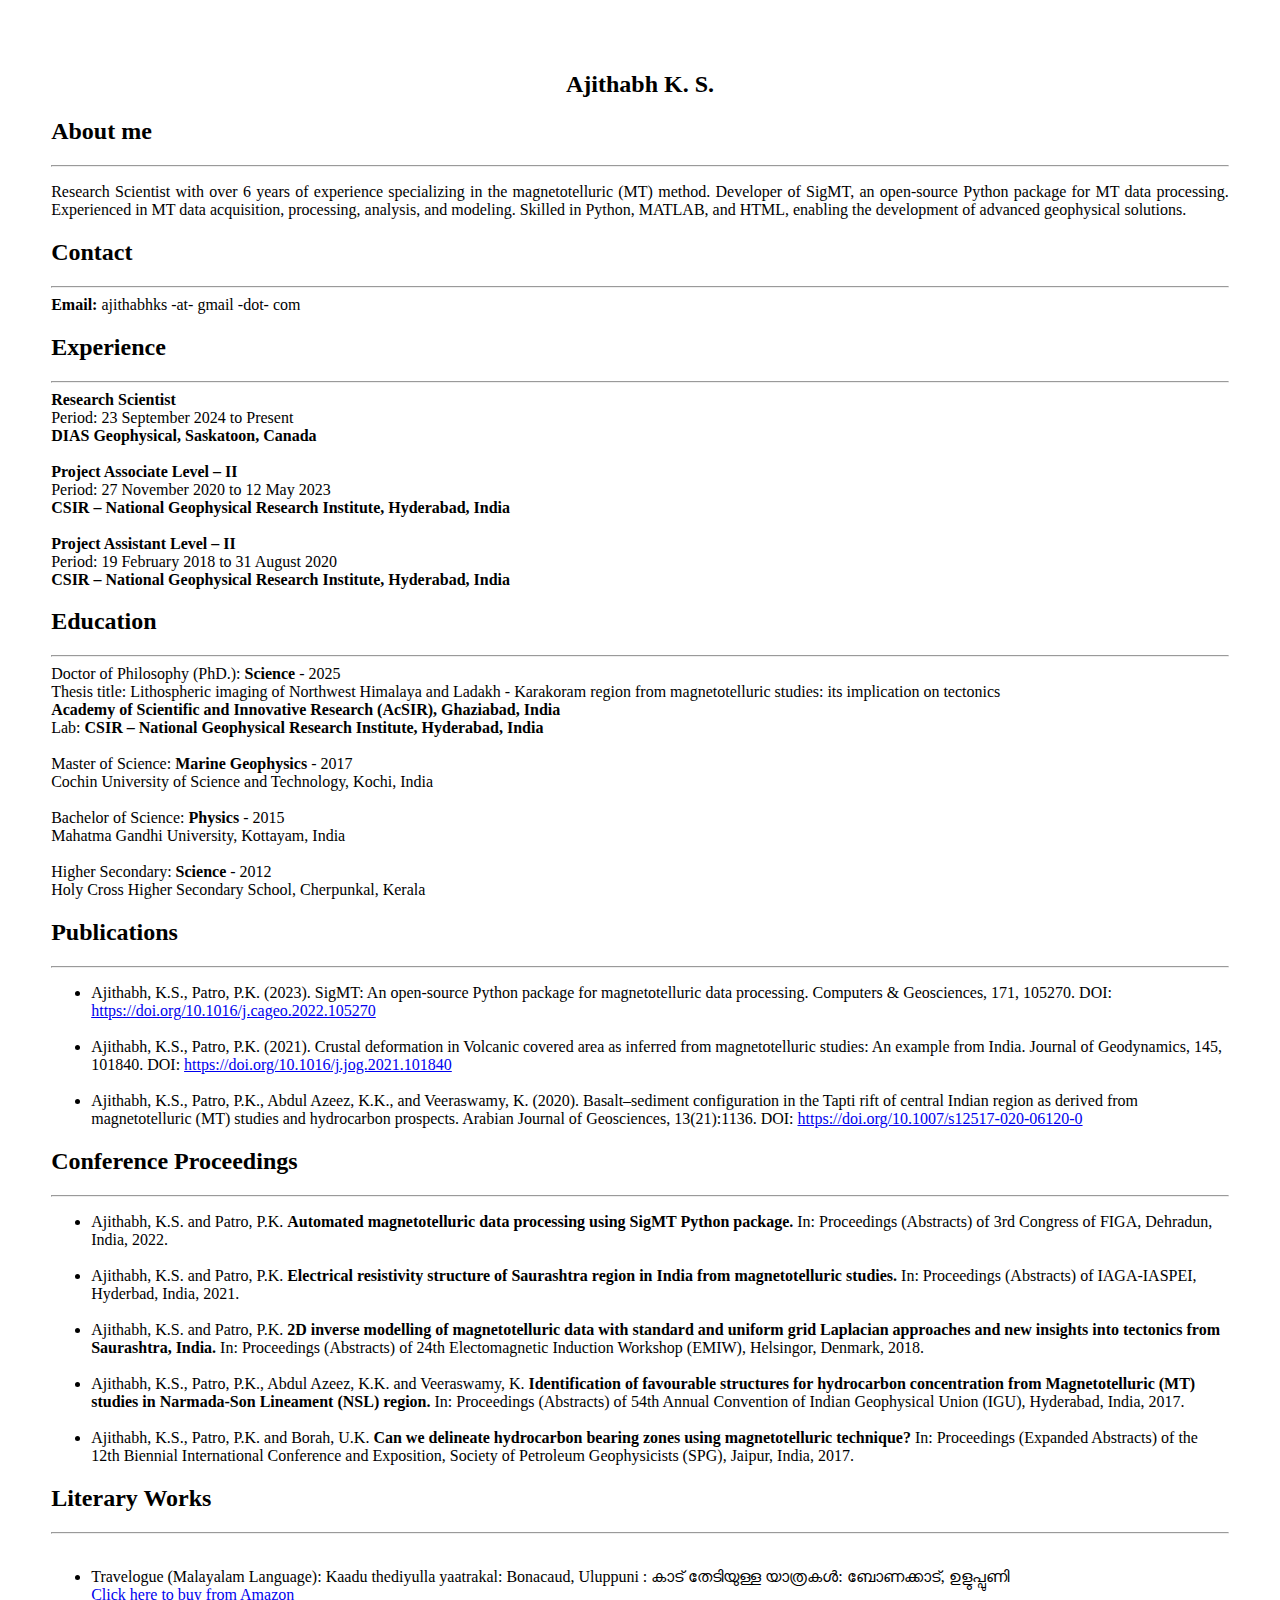
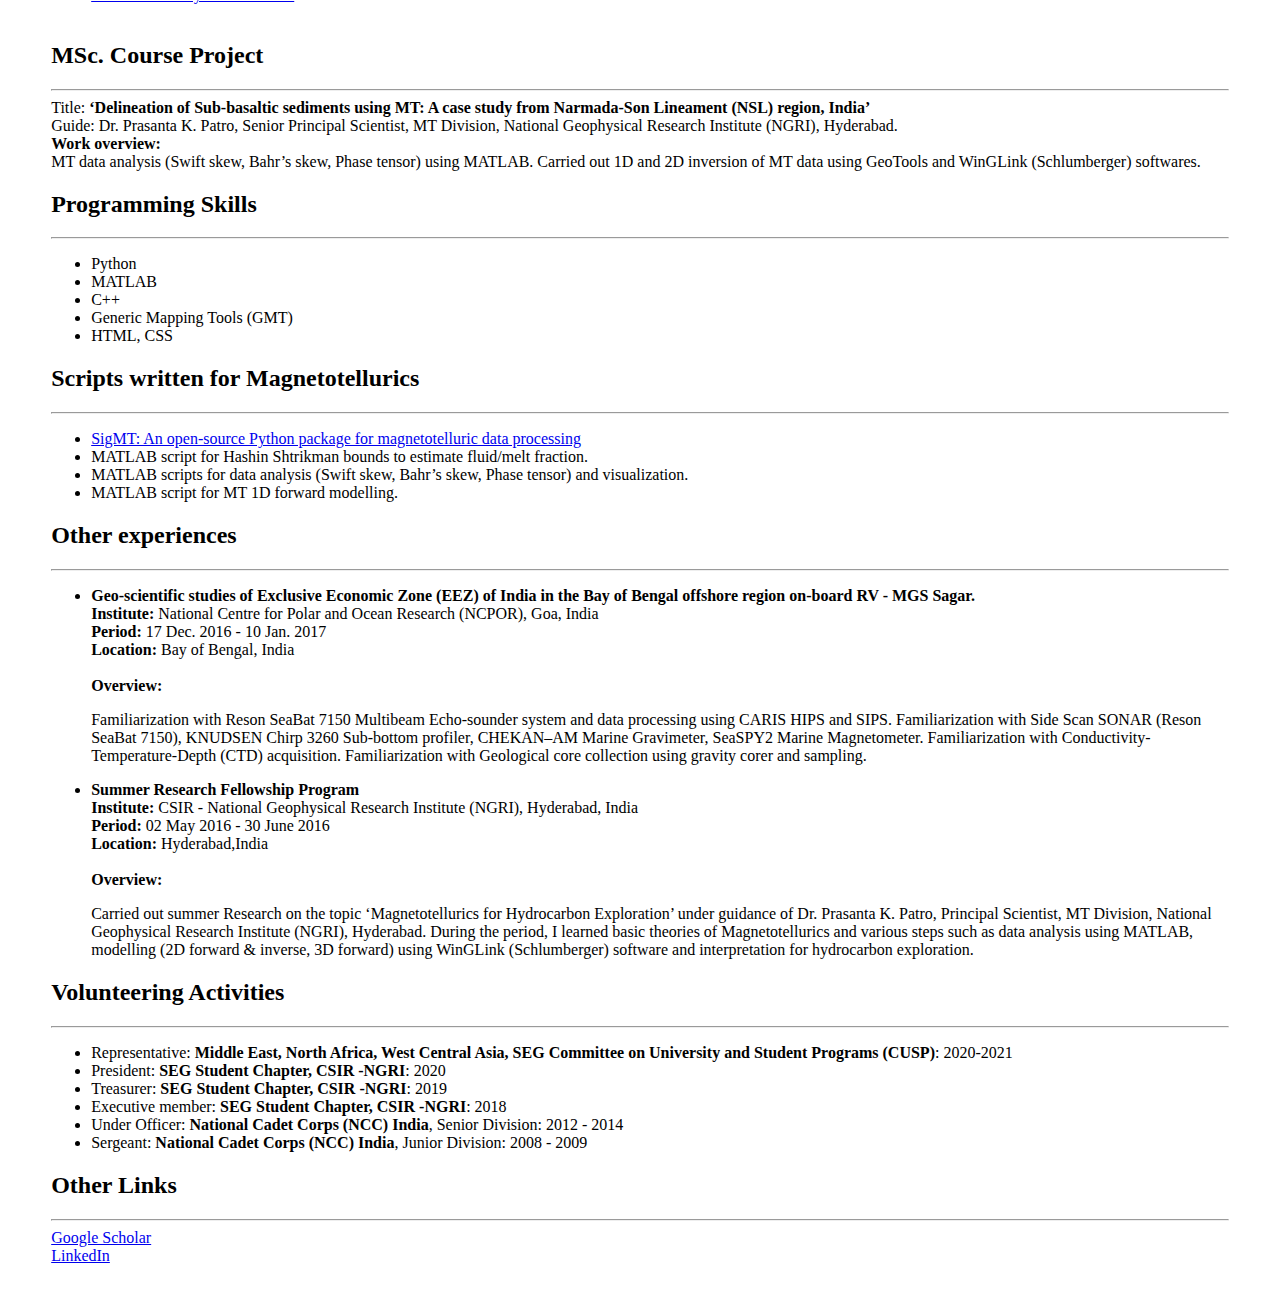
<file: index.html>
<!DOCTYPE html>

<head>

   <!--- basic page needs
   ================================================== -->
   <meta charset="utf-8">
	<title>Ajithabh K. S.</title>
	<meta name="description" content="Ajithabh KS | Home Page | PhD. student and M.Sc. Marine Geophysics graduate having work experience in Magnetotelluric (MT) method.">  
    <meta name="author" content="Ajithabh">
<meta name="google-site-verification" content="NeYGCkc2JBbZURodvVBh7vagIwAH2VCWmPGNI0ft0JE" />
    <link rel="stylesheet" href="index.css">
   <!-- mobile specific metas
   ================================================== -->
	<meta name="viewport" content="width=device-width, initial-scale=1, maximum-scale=1">

<!-- Global site tag (gtag.js) - Google Analytics -->
<script async src="https://www.googletagmanager.com/gtag/js?id=G-SPX894FZZ5"></script>
<script>
  window.dataLayer = window.dataLayer || [];
  function gtag(){dataLayer.push(arguments);}
  gtag('js', new Date());

  gtag('config', 'G-SPX894FZZ5');
</script>

</head>


<body>
    <center><h2> Ajithabh K. S. </h2></center> 
<!--About me-->
<h2> About me </h2>
<hr>
<p align="justify">
    Research Scientist with over 6 years of experience specializing in the magnetotelluric (MT) method. Developer of SigMT, an open-source Python package for MT data processing. Experienced in MT data acquisition, processing, analysis, and modeling. Skilled in Python, MATLAB, and HTML, enabling the development of advanced geophysical solutions.
</p>

<!--Contact-->
<h2> Contact </h2>
<hr>
<b>Email:</b> ajithabhks -at- gmail -dot- com

<!--Experince-->
<h2> Experience </h2>
<hr>

<b>Research Scientist</b>
</br>
Period: 23 September 2024 to Present
</br>
<b>DIAS Geophysical, Saskatoon, Canada</b>

</br></br>
<b>Project Associate Level – II</b>
</br>
Period: 27 November 2020 to 12 May 2023
</br>
<b>CSIR – National Geophysical Research Institute, Hyderabad, India</b>

</br></br>
<b>Project Assistant Level – II</b>
</br>
Period: 19 February 2018 to 31 August 2020
</br>
<b>CSIR – National Geophysical Research Institute, Hyderabad, India</b>

<!--Education-->
<h2> Education </h2>
<hr>

Doctor of Philosophy (PhD.): <b> Science</b> - 2025 </br>
Thesis title: Lithospheric imaging of Northwest Himalaya and Ladakh - Karakoram region from magnetotelluric studies: its implication on tectonics</br>
<b>Academy of Scientific and Innovative Research (AcSIR), Ghaziabad, India</b>
</br>
Lab: <b>CSIR – National Geophysical Research Institute, Hyderabad, India</b>

</br></br>
Master of Science: <b>Marine Geophysics</b> - 2017
</br>
Cochin University of Science and Technology, Kochi, India

</br></br>
Bachelor of Science: <b>Physics</b> - 2015
</br>
Mahatma Gandhi University, Kottayam, India

</br></br>
Higher Secondary: <b>Science</b> - 2012
</br>
Holy Cross Higher Secondary School, Cherpunkal, Kerala


<!--Publications-->

<h2> Publications </h2>
<hr>
<ul>

    <li>Ajithabh, K.S., Patro, P.K. (2023). SigMT: An open-source Python package for magnetotelluric data processing. Computers & Geosciences, 171, 105270. 
DOI: <a href="https://doi.org/10.1016/j.cageo.2022.105270" target="_blank">https://doi.org/10.1016/j.cageo.2022.105270</a>
</br>
</li></br>

    <li>Ajithabh, K.S., Patro, P.K. (2021). Crustal deformation in Volcanic covered area as inferred from magnetotelluric studies: An 
        example from India. Journal of Geodynamics, 145, 101840. DOI: <a href="https://doi.org/10.1016/j.jog.2021.101840" target="_blank">https://doi.org/10.1016/j.jog.2021.101840</a>
</br>
</li></br>
	
    <li>Ajithabh, K.S., Patro, P.K., Abdul Azeez, K.K., and Veeraswamy, K. (2020).  Basalt–sediment configuration in the Tapti rift of central Indian 
region as derived from magnetotelluric (MT) studies and hydrocarbon prospects. Arabian Journal of Geosciences, 13(21):1136. 
DOI: <a href="https://doi.org/10.1007/s12517-020-06120-0" target="_blank">https://doi.org/10.1007/s12517-020-06120-0</a>
    </li>
</ul>

<!--Conference Proceedings-->

<h2> Conference Proceedings </h2>
<hr>
<ul>
    <li>Ajithabh, K.S. and Patro, P.K. <b>Automated magnetotelluric data processing using SigMT Python package.</b> In: 
        Proceedings (Abstracts) of 3rd Congress of FIGA, Dehradun, India, 2022.
    </li></br>
    <li>Ajithabh, K.S. and Patro, P.K. <b>Electrical resistivity structure of Saurashtra region in India from
magnetotelluric studies.</b> In: 
        Proceedings (Abstracts) of IAGA-IASPEI, Hyderbad, India, 2021.
    </li></br>
    <li>Ajithabh, K.S. and Patro, P.K. <b>2D inverse modelling of magnetotelluric data with standard and 
        uniform grid Laplacian approaches and new insights into tectonics from Saurashtra, India.</b> In: 
        Proceedings (Abstracts) of 24th Electomagnetic Induction Workshop (EMIW), Helsingor, Denmark, 2018.
    </li>
</br>
    <li>Ajithabh, K.S., Patro, P.K., Abdul Azeez, K.K. and Veeraswamy, K. <b>Identification of favourable 
        structures for hydrocarbon concentration from Magnetotelluric (MT) studies in Narmada-Son Lineament 
        (NSL) region.</b> In: Proceedings (Abstracts) of 54th Annual Convention of Indian Geophysical Union (IGU), 
        Hyderabad, India, 2017.
    </li>
</br>
    <li>Ajithabh, K.S., Patro, P.K. and Borah, U.K. <b>Can we delineate hydrocarbon bearing zones using magnetotelluric 
        technique?</b> In: Proceedings (Expanded Abstracts) of the 12th Biennial International Conference and Exposition, 
        Society of Petroleum Geophysicists (SPG), Jaipur, India, 2017.
    </li>
</ul>

<!--Literary Works-->

<h2> Literary Works </h2>
<hr>
<ul>

</br>
    <li>Travelogue (Malayalam Language): Kaadu thediyulla yaatrakal: Bonacaud, Uluppuni : കാട് തേടിയുള്ള യാത്രകൾ: ബോണക്കാട്, ഉളുപ്പുണി
</br><a href="https://amzn.to/3ktHcby" target="_blank">
Click here to buy from Amazon</a>
</br>
</li></br>
</ul>

<!--MSc Course Project-->

<h2> MSc. Course Project </h2>
<hr>
Title: <b>‘Delineation of Sub-basaltic sediments using MT: A case study from Narmada-Son Lineament (NSL) region, India’ </b>
</br>
Guide: Dr. Prasanta K. Patro, Senior Principal Scientist, MT Division, National Geophysical Research Institute (NGRI), Hyderabad.
</br>
<b>Work overview:</b>
</br>
MT data analysis (Swift skew, Bahr’s skew, Phase tensor) using MATLAB. Carried out 1D and 2D inversion 
of MT data using GeoTools and WinGLink (Schlumberger) softwares.

<!--Programming Skills-->

<h2> Programming Skills </h2>
<hr>
<ul>
    <li>Python</li>
    <li>MATLAB</li>
    <li>C++</li>
    <li>Generic Mapping Tools (GMT)</li>
    <li>HTML, CSS</li>
</ul>

<!--Scripts written for MT-->

<h2> Scripts written for Magnetotellurics </h2>
<hr>
<ul>
    <li><a href="https://github.com/ajithabhks/SigMT" target="_blank">SigMT: An open-source Python package for magnetotelluric data processing</a></li>
    <li>MATLAB script for Hashin Shtrikman bounds to estimate fluid/melt fraction.</li>
    <li>MATLAB scripts for data analysis (Swift skew, Bahr’s skew, Phase tensor) and visualization.</li>
    <li>MATLAB script for MT 1D forward modelling.</li>
</ul>
</ul>

<!--Other experiences-->

<h2> Other experiences </h2>
<hr>
<ul>
    <li>
    <b>Geo-scientific studies of Exclusive Economic Zone (EEZ) of India in the Bay of Bengal offshore region on-board RV - MGS Sagar.</b>
    </br>
    <b>Institute:</b> National Centre for Polar and Ocean Research (NCPOR), Goa, India
    </br>
    <b>Period:</b> 17 Dec. 2016 - 10 Jan. 2017
    </br>
    <b>Location:</b> Bay of Bengal, India
    </br></br>
    <b>Overview:</b>
    <p>Familiarization with Reson SeaBat 7150 Multibeam Echo-sounder system and data processing using CARIS HIPS and SIPS. 
    Familiarization with Side Scan SONAR (Reson SeaBat 7150), KNUDSEN Chirp 3260 Sub-bottom profiler, CHEKAN–AM Marine 
    Gravimeter, SeaSPY2 Marine Magnetometer. Familiarization with Conductivity-Temperature-Depth (CTD) acquisition. 
    Familiarization with Geological core collection using gravity corer and sampling.</p>
    </li>
    <li>
        <b>Summer Research Fellowship Program</b>
        </br>
        <b>Institute:</b> CSIR - National Geophysical Research Institute (NGRI), Hyderabad, India
        </br>
        <b>Period:</b> 02 May 2016 - 30 June 2016
        </br>
        <b>Location:</b> Hyderabad,India
        </br></br>
        <b>Overview:</b>
        <p>Carried out summer Research on the topic ‘Magnetotellurics for Hydrocarbon Exploration’ under guidance 
            of Dr. Prasanta K. Patro, Principal Scientist, MT Division, National Geophysical Research Institute 
            (NGRI), Hyderabad. During the period, I learned basic theories of Magnetotellurics and various steps 
            such as data analysis using MATLAB, modelling (2D forward & inverse, 3D forward) using WinGLink (Schlumberger) 
            software and interpretation for hydrocarbon exploration.</p>
    </li>
</ul>



<!--Volunteering Activities-->

<h2> Volunteering Activities </h2>
<hr>
<ul>
    <li>Representative: <b>Middle East, North Africa, West Central Asia, SEG Committee on University and 
        Student Programs (CUSP)</b>: 2020-2021</li>
    <li>President: <b>SEG Student Chapter, CSIR -NGRI</b>: 2020</li>
    <li>Treasurer: <b>SEG Student Chapter, CSIR -NGRI</b>: 2019</li>
    <li>Executive member: <b>SEG Student Chapter, CSIR -NGRI</b>: 2018</li>
    <li>Under Officer: <b>National Cadet Corps (NCC) India</b>, Senior Division: 2012 - 2014</li>
    <li>Sergeant: <b>National Cadet Corps (NCC) India</b>, Junior Division: 2008 - 2009</li>
</ul>

<!--Social media-->

<h2> Other Links </h2>
<hr>
<a href="https://scholar.google.com/citations?user=s7hIp6sAAAAJ&hl=en&oi=ao" target="_blank">Google Scholar</a>
</br>
<a href="https://www.linkedin.com/in/ajithabhks" target="_blank">LinkedIn</a>
</br>
</body>
</file>
<file: index.css>
* {
    font-size: 16;
    font-family: Calibri;
   }

body{
    margin: 2%;
    padding: 2%;
}
</file>
